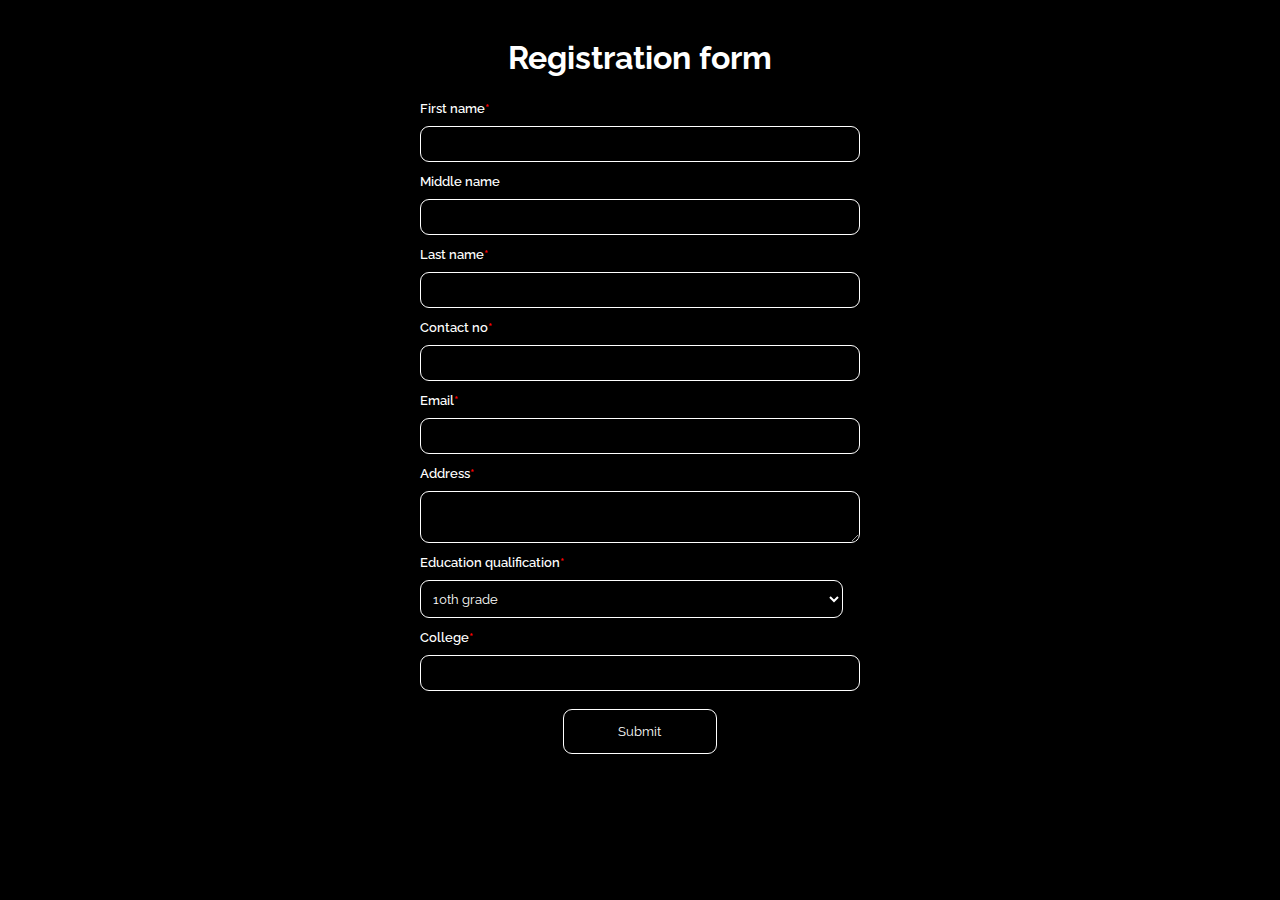
<file: index.html>
<!DOCTYPE html>
<html lang="en">
<head>
    <meta charset="UTF-8">
    <meta name="viewport" content="width=device-width, initial-scale=1.0">
    <title>Registration form with validation</title>
    <link rel="stylesheet" href="style.css">
</head>
<body>
    <div class="form-container">
        <form id="regform">
            <h1>Registration form</h1>
    
                <label>
                    First name<span class="asterisk">*</span>
                    <input id="fname" required type="text">
                </label>
    
                <label>
                    Middle name
                    <input id="mname" type="text">
                </label>
    
                <label>
                    Last name<span class="asterisk">*</span>
                    <input id="lname" required type="text">
                </label>
    
                <label>
                    Contact no<span class="asterisk">*</span>
                    <input id="cno" required type="text" pattern="[0-9]{10}">
                </label>
    
                <label>
                    Email<span class="asterisk">*</span>
                    <input id="mail" required type="email">
                </label>
    
                <label>
                    Address<span class="asterisk">*</span>
                    <textarea id="address" required></textarea>
                </label>
    
                <label>
                    Education qualification<span class="asterisk">*</span>
                    <select id="edu" required>
                        <option value="10th grade">10th grade</option>
                        <option value="Pre-university">Pre-university</option>
                        <option value="Under-graduate">Under-graduate</option>
                        <option value="Post-graduate">Post-graduate</option>
                        <option value="Higher studies">Higher studies</option>
                    </select>
                </label>
    
                <label>
                    College<span class="asterisk">*</span>
                    <input id="clg" required type="text">
                </label>

                <div class="btnctnr">
                    <button id="sbmtbtn" type="submit">Submit</button>
                </div>
        </form>

    </div>

    

    <script src="script.js"></script>
</body>
</html>
</file>
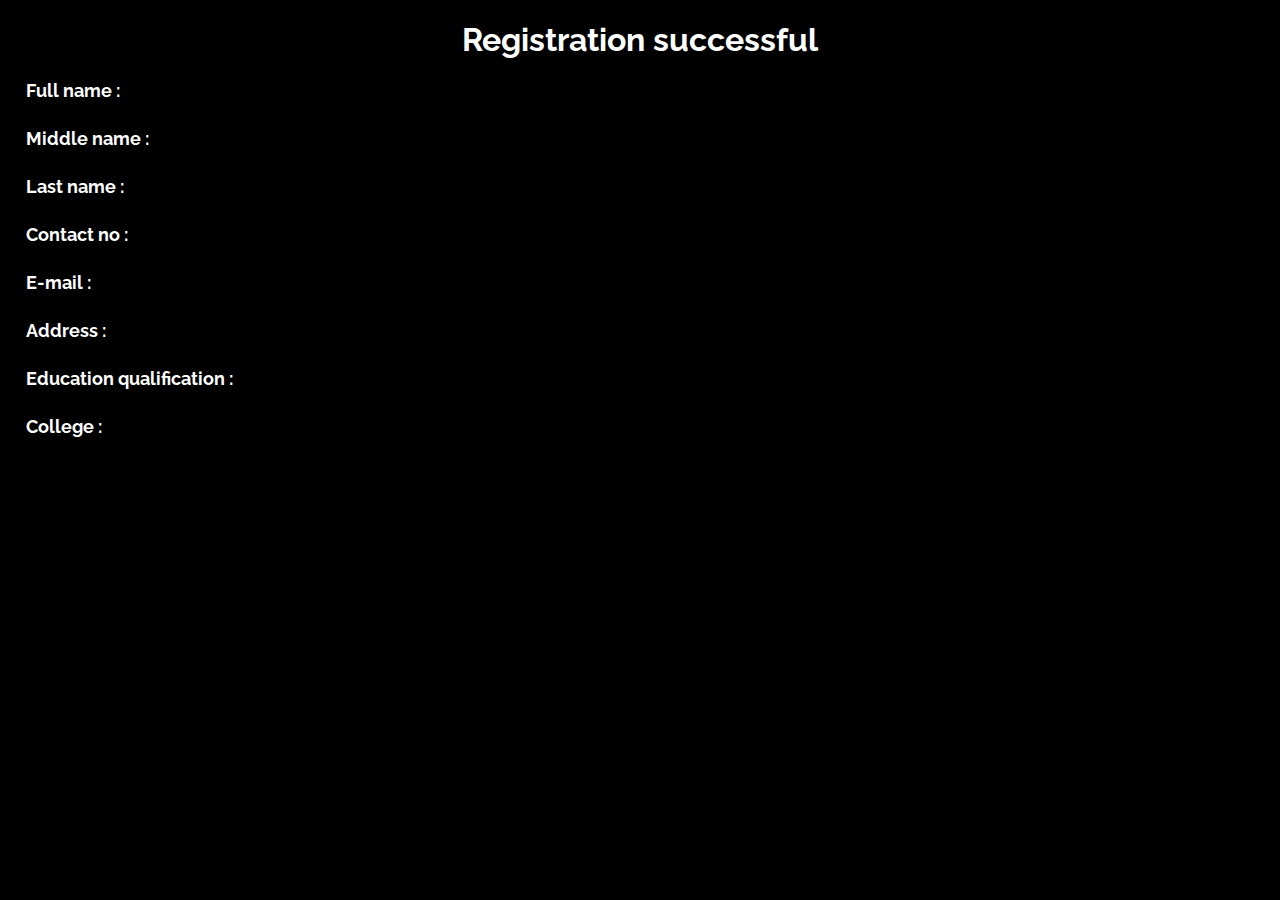
<file: confirmation.html>
<!DOCTYPE html>
<html lang="en">
<head>
    <meta charset="UTF-8">
    <meta name="viewport" content="width=device-width, initial-scale=1.0">
    <title>Registration successful</title>
    <link rel="stylesheet" href="style.css">
</head>
<body>

    <h1>Registration successful</h1>
    <div class="preview">

        <p class="prvwtxt">
            Full name : 
            <span class="inpttxt" id="firname"></span>
        </p>

        <p class="prvwtxt">
            Middle name : 
            <span class="inpttxt" id="midname"></span>
        </p>

        <p class="prvwtxt">
            Last name : 
            <span class="inpttxt" id="lasname"></span>
        </p>

        <p class="prvwtxt">
            Contact no : 
            <span class="inpttxt" id="conno"></span>
        </p>

        <p class="prvwtxt">
            E-mail : 
            <span class="inpttxt" id="email"></span>
        </p>

        <p class="prvwtxt">
            Address : 
            <span class="inpttxt" id="addr"></span>
        </p>

        <p class="prvwtxt">
            Education qualification : 
            <span class="inpttxt" id="eduqua"></span>
        </p>

        <p class="prvwtxt">
            College : 
            <span class="inpttxt" id="college"></span>
        </p>

    </div>


    <script src="script.js"></script>
</body>
</html>
</file>
<file: style.css>
@import url('https://fonts.googleapis.com/css2?family=Raleway:ital,wght@0,100..900;1,100..900&display=swap');


body{
    margin: 2vh 2vw;
    font-family: "Raleway", sans-serif;
    user-select: none;
    background-color: black;
    color: white;
}

.asterisk{
    color: red;
    font-size: 4vw;
}

input, textarea, select, button{
    display: block;
    border: 1.5px solid #1A5319;
    padding: 1vh 0.6vw;
    font-size: 4vw;
    margin-top: 1vh;
    margin-bottom: 1vh;
    font-family: "Raleway", sans-serif;
    border-radius: 1vh;
    background-color: transparent;
    color: white;
    width: 75vw;
}

label{
    font-size: 4vw;
    font-weight: 550;
    color: white;
}

button{
    background-color: transparent;
    padding: 1.5vh 2vw;
    border: 1px solid white;
}

.form-container
{
    display: flex;
    justify-content: center;
}

form{
    justify-items: center;
}

h1{
    display: flex;
    justify-content: center;
}

#sbmtbtn{
    max-width: 12vw;
    display: flex;
    justify-content: center;
    align-items: center;
}

.btnctnr{
    display: flex;
    justify-content: center;
}

button:hover{
    background-color: white;
    color: white;
}

.prvwtxt{
    font-weight: bold;
}

.inpttxt{
    font-size: 4vw;
    padding-top: 1vh;
    display: block;
    font-weight:initial;
}


@media screen and (min-width: 1080px){
    body{
        margin: 2vh 2vw;
    }
    
    .asterisk{
        color: red;
    }
    
    input, textarea, select, button{
        display: block;
        border: 1.5px solid white;
        padding: 1vh 0.6vw;
        font-size: 1.05vw;
        margin-top: 1vh;
        margin-bottom: 1vh;
        font-family: "Raleway", sans-serif;
        border-radius: 1vh;
        background-color: transparent;
        color: white;
        width: 33vw;
    }
    
    label{
        font-size: 1.05vw;
        font-weight: 550;
        color: white;
    }
    
    button{
        padding: 1.5vh 2vw;
        border: 1px solid white;
    }
    
    
    #sbmtbtn{
        max-width: 12vw;
    }
    
    .asterisk{
        color: red;
        font-size: 1.05vw;
    }

    option{
        background-color: black;
    }

    option:focus{
        background-color: black;
        color: white;
    }
    
    .prvwtxt{
        font-size: 1.41vw;
    }


    .inpttxt{
        
        font-size: 1.2vw;
    }

}
</file>
